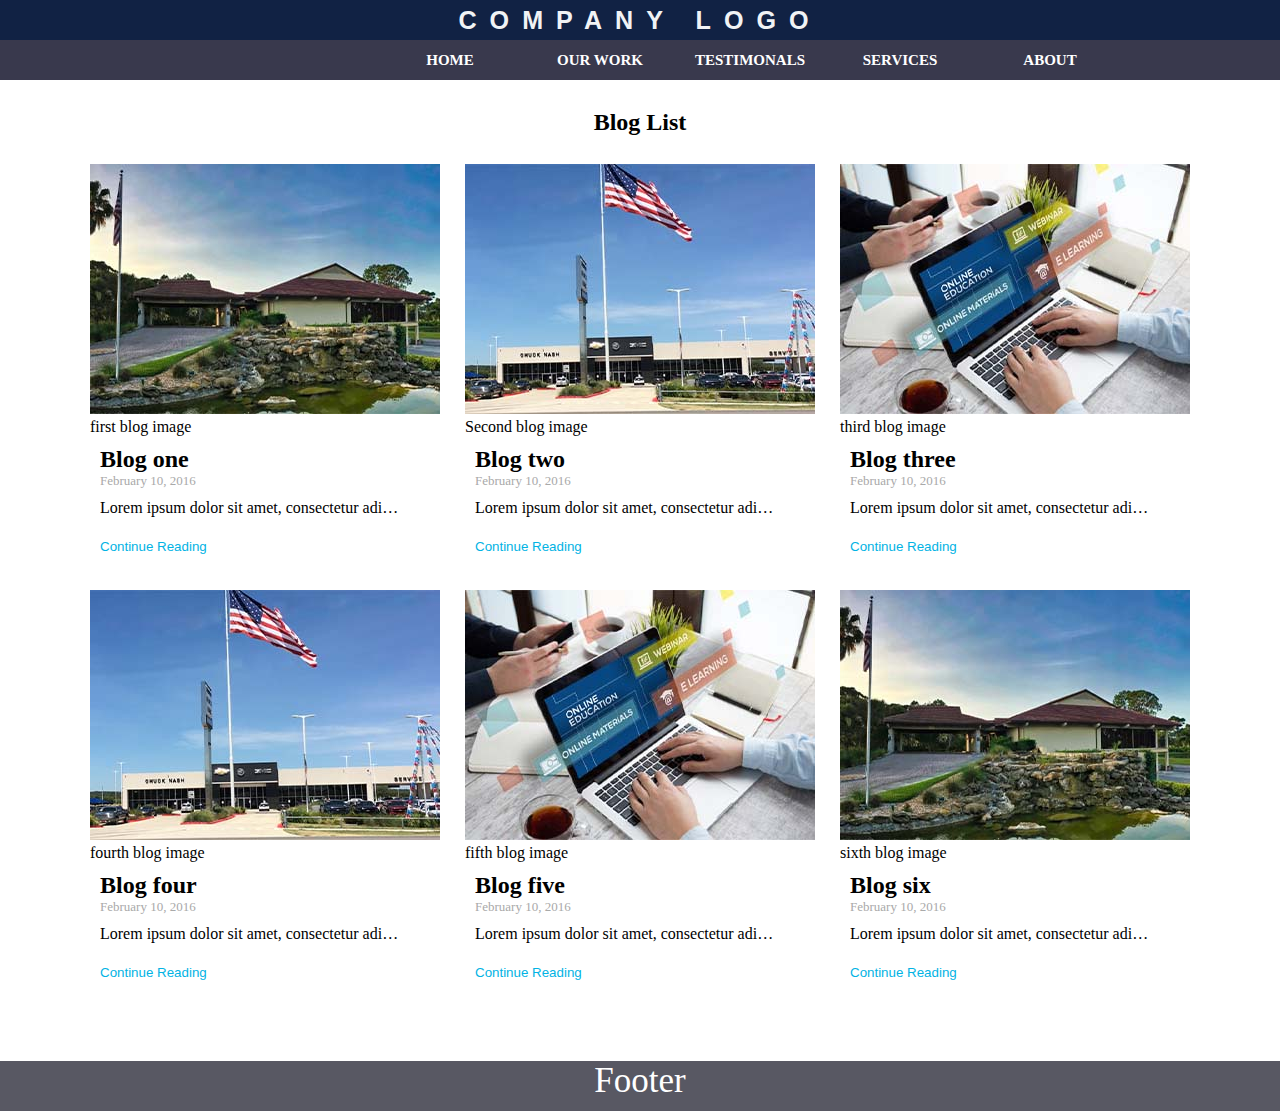
<file: index.html>
<!DOCTYPE html>
<html lang="en">

<head>
    <meta charset="UTF-8">
    <meta name="viewport" content="width=device-width, initial-scale=1.0">
    <title>Project One</title>
    <link rel="stylesheet" href="css/main.css">
</head>

<body>
    <section class="wrapper">
        <header class="header">

            <div class="logo">
                <h1>
                    company logo
                </h1>
            </div>
            <div class="navigation-desktop">
                <div class="container">
                    <nav>
                        <ul class="first-level">
                            <li class="first-level__item"><a href="#" data-value="ser">Home</a></li>
                            <li class="first-level__item"><a href="#">Our Work </a></li>
                            <li class="first-level__item"><a href="#">Testimonals </a></li>
                            <li class="first-level__item"><a href="#" id="btn">Services</a></li>
                            <li class="first-level__item"><a href="#">About</a></li>
                        </ul>
                    </nav>
                </div>
            </div>
            <input type="checkbox" name="" id="menu" class="check-box">
            <label for="menu" class="menu-icon">&#9776;</label>

            <div class="naviagtion-mobile">
                <div class="item">

                    <label for="item1">Home <i class="fas fa-angle-up" wiid="C396"></i></label>
                </div>
                <div class="item">
                    <label for="item2">our work <i class="fas fa-angle-up" wiid="C396"></i></label>
                </div>
            </div>
        </header>

        <section class="blog-list">
            <div class="containr">
                <div class="section-title text-center">
                    <h2 class="line-height-1 mb-0 mt-15">Blog List</h2>
                </div>
                <div class="blog-wrapper">
                    <div class="card">
                        <figure> <img src="images/blog-01.jpg" alt="first blog" > <figcaption>first blog image</figcaption> </figure>
                        <div class="blog-content">
                            <h2 class="mb-5">Blog one</h2>
                            <span class="mb-10 text-gray-darkgray font-13 blog-date"> February 10, 2016</span>
                            <p class="mb-20">Lorem ipsum dolor sit amet, consectetur adipiscing elit</p>
                            <button class="button-continue"> <a href="blog-post.html">Continue Reading</a></button>
                        </div>
                    </div>
                    <div class="card">
                        <figure> <img src="images/blog-02.jpg" alt="second blog" > <figcaption>Second blog image</figcaption> </figure>
                        <div class="blog-content">
                            <h2 class="mb-5">Blog two</h2>
                            <span class="mb-10 text-gray-darkgray font-13 blog-date"> February 10, 2016</span>
                            <p class="mb-20">Lorem ipsum dolor sit amet, consectetur adipiscing elit</p>
                            <button class="button-continue"> <a href="blog-post.html">Continue Reading</a></button>
                        </div>
                    </div>
                    <div class="card">
                        <figure> <img src="images/blog-03.jpg" alt="third blog" > <figcaption>third blog image</figcaption> </figure>
                        <div class="blog-content">
                            <h2 class="mb-5">Blog three</h2>
                            <span class="mb-10 text-gray-darkgray font-13 blog-date"> February 10, 2016</span>
                            <p class="mb-20">Lorem ipsum dolor sit amet, consectetur adipiscing elit</p>
                            <button class="button-continue"> <a href="blog-post.html">Continue Reading</a></button>
                        </div>
                    </div>
                    <div class="card">
                        <figure> <img src="images/blog-02.jpg" alt="fourth blog" > <figcaption>fourth blog image</figcaption> </figure>

                        <div class="blog-content">
                            <h2 class="mb-5">Blog four</h2>
                            <span class="mb-10 text-gray-darkgray font-13 blog-date"> February 10, 2016</span>
                            <p class="mb-20">Lorem ipsum dolor sit amet, consectetur adipiscing elit</p>
                            <button class="button-continue"> <a href="blog-post.html">Continue Reading</a></button>
                        </div>
                    </div>
                    <div class="card">
                        <figure> <img src="images/blog-03.jpg" alt="fifth blog" > <figcaption>fifth blog image</figcaption> </figure>
                     
                        <div class="blog-content">
                            <h2 class="mb-5">Blog five</h2>
                            <span class="mb-10 text-gray-darkgray font-13 blog-date"> February 10, 2016</span>
                            <p class="mb-20">Lorem ipsum dolor sit amet, consectetur adipiscing elit</p>
                            <button class="button-continue"> <a href="blog-post.html">Continue Reading</a></button>
                        </div>
                    </div>
                    <div class="card">
                        <figure> <img src="images/blog-01.jpg" alt="sixth blog" > <figcaption>sixth blog image</figcaption> </figure>

                        <div class="blog-content">
                            <h2 class="mb-5">Blog six</h2>
                            <span class="mb-10 text-gray-darkgray font-13 blog-date"> February 10, 2016</span>
                            <p class="mb-20">Lorem ipsum dolor sit amet, consectetur adipiscing elit</p>
                            <button class="button-continue"> <a href="blog-post.html">Continue Reading</a></button>
                        </div>
                    </div>
                </div>
            </div>
        </section>
        </div>
        <footer class="footer">
            Footer
        </footer>
    </section>
</body>

</html>
</file>
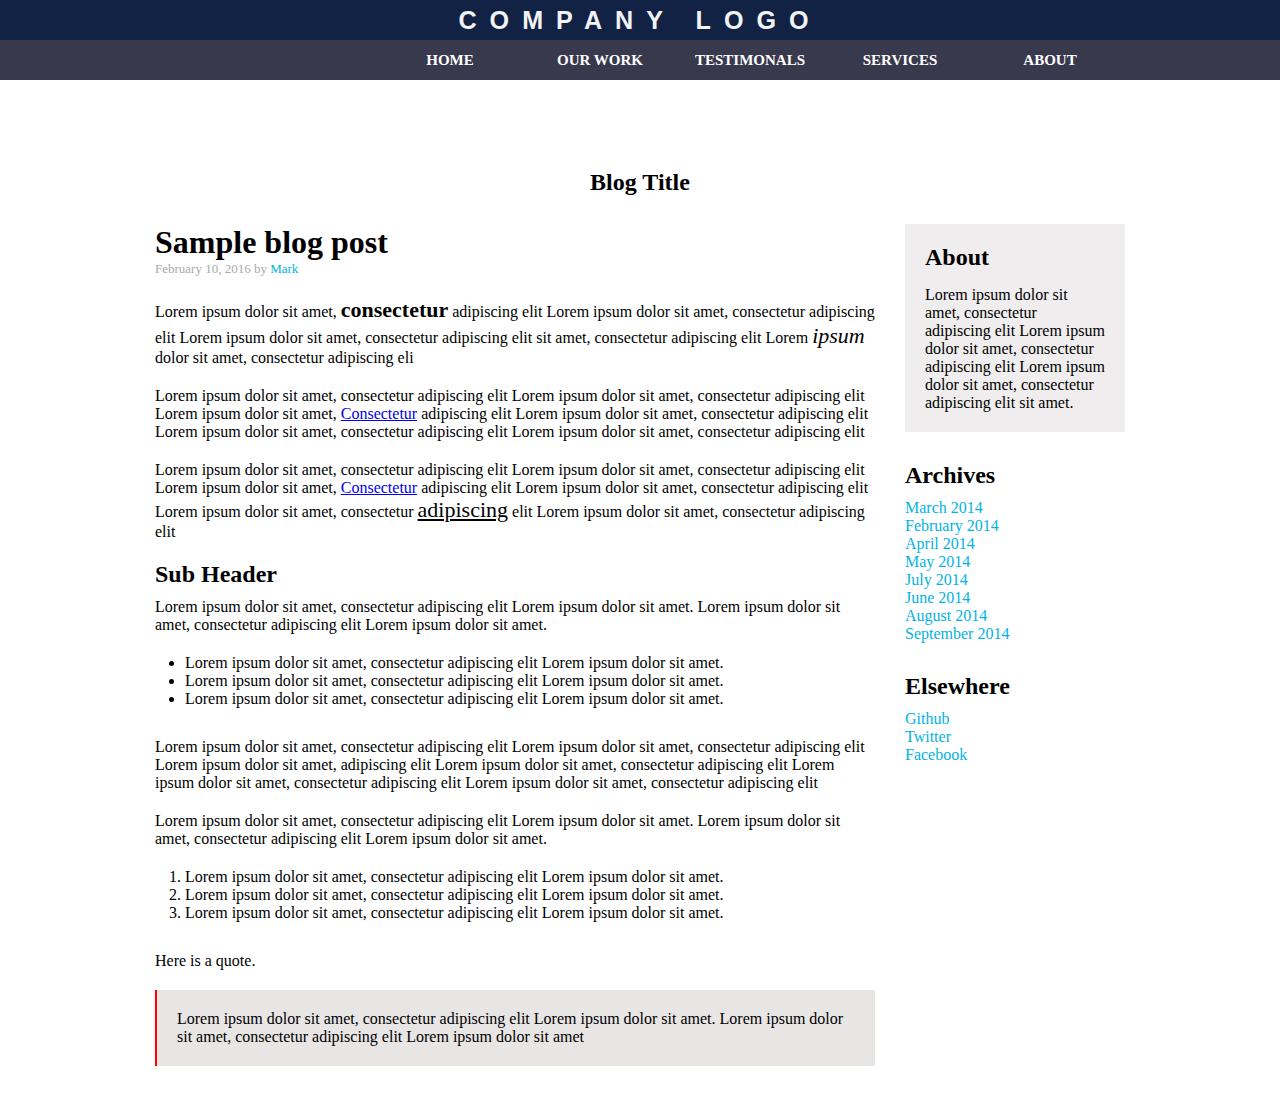
<file: blog-post.html>
<!DOCTYPE html>
<html lang="en">

<head>
    <meta charset="UTF-8">
    <meta name="viewport" content="width=device-width, initial-scale=1.0">
    <title>Project One</title>
    <link rel="stylesheet" href="css/main.css">
</head>

<body>
    <section class="wrapper">
        <header class="header">

            <div class="logo">
                <h1>
                    company logo
                </h1>
            </div>
            <div class="navigation-desktop">
                <div class="container">
                    <nav>
                        <ul class="first-level">
                            <li class="first-level__item"><a href="index.html" data-value="ser">Home</a></li>
                            <li class="first-level__item"><a href="#">Our Work </a></li>
                            <li class="first-level__item"><a href="#">Testimonals </a></li>
                            <li class="first-level__item"><a href="#" id="btn">Services</a></li>
                            <li class="first-level__item"><a href="#">About</a></li>
                        </ul>
                    </nav>
                </div>
            </div>
            <input type="checkbox" name="" id="menu" class="check-box">
            <label for="menu" class="menu-icon">&#9776;</label>

            <div class="naviagtion-mobile">
                <div class="item">

                    <label for="item1">Home <i class="fas fa-angle-up" wiid="C396"></i></label>
                </div>
                <div class="item">
                    <label for="item2">our work <i class="fas fa-angle-up" wiid="C396"></i></label>
                </div>
            </div>
        </header>
    </section>
    <div class="blog-post-wrapper">
     
        <div class="container">
            <div class="section-title text-center">
                <h2 class="line-height-1 mb-0 mt-15">Blog Title</h2>
            </div>
            <div class="content-wrapper">
                <div class="content">
                    <h1>Sample blog post </h1>
                    <span class="mb-20 text-gray-darkgray font-13 blog-date"> February 10, 2016 by
                        <span>Mark</span></span>
                    <p class="mb-20">Lorem ipsum dolor sit amet, <strong>consectetur</strong> adipiscing elit Lorem ipsum dolor sit amet,
                        consectetur adipiscing elit Lorem ipsum dolor sit amet, consectetur adipiscing elit sit amet,
                        consectetur adipiscing elit Lorem <i>ipsum</i> dolor sit amet, consectetur adipiscing eli</p>
                    <p class="mb-20">Lorem ipsum dolor sit amet, consectetur adipiscing elit Lorem ipsum dolor sit amet,
                        consectetur adipiscing elit Lorem ipsum dolor sit amet, <a href="#">Consectetur</a> adipiscing
                        elit Lorem ipsum dolor sit amet, consectetur adipiscing elit Lorem ipsum dolor sit amet,
                        consectetur adipiscing elit Lorem ipsum dolor sit amet, consectetur adipiscing elit</p>
                    <p class="mb-20">Lorem ipsum dolor sit amet, consectetur adipiscing elit Lorem ipsum dolor sit amet,
                        consectetur adipiscing elit Lorem ipsum dolor sit amet, <a href="#">Consectetur</a> adipiscing
                        elit Lorem ipsum dolor sit amet, consectetur adipiscing elit Lorem ipsum dolor sit amet,
                        consectetur <u>adipiscing</u> elit Lorem ipsum dolor sit amet, consectetur adipiscing elit</p>
                    <h2 class="sub-header mb-10">Sub Header</h2>
                    <p class="mb-20">Lorem ipsum dolor sit amet, consectetur adipiscing elit Lorem ipsum dolor sit amet.
                        Lorem ipsum dolor sit amet, consectetur adipiscing elit Lorem ipsum dolor sit amet.</p>
                    <div class="list-container">
                        <ul>
                            <li>
                                <p>Lorem ipsum dolor sit amet, consectetur adipiscing elit Lorem ipsum dolor sit amet.
                                </p>
                            </li>
                            <li>
                                <p>Lorem ipsum dolor sit amet, consectetur adipiscing elit Lorem ipsum dolor sit amet.
                                </p>
                            </li>
                            <li>
                                <p>Lorem ipsum dolor sit amet, consectetur adipiscing elit Lorem ipsum dolor sit amet.
                                </p>
                            </li>
                        </ul>
                    </div>
                    <p class="mb-20">Lorem ipsum dolor sit amet, consectetur adipiscing elit Lorem ipsum dolor sit amet,
                        consectetur adipiscing elit Lorem ipsum dolor sit amet, adipiscing elit Lorem ipsum dolor sit
                        amet, consectetur adipiscing elit Lorem ipsum dolor sit amet,
                        consectetur adipiscing elit Lorem ipsum dolor sit amet, consectetur adipiscing elit</p>
                    <p class="mb-20">Lorem ipsum dolor sit amet, consectetur adipiscing elit Lorem ipsum dolor sit amet.
                        Lorem ipsum dolor sit amet, consectetur adipiscing elit Lorem ipsum dolor sit amet.</p>
                    
                    <div class="list-container ">
                        <ol>
                            <li>
                                <p>Lorem ipsum dolor sit amet, consectetur adipiscing elit Lorem ipsum dolor sit amet.</p>
                            </li>
                            <li>
                                <p>Lorem ipsum dolor sit amet, consectetur adipiscing elit Lorem ipsum dolor sit amet.</p>
                            </li>
                            <li>
                                <p>Lorem ipsum dolor sit amet, consectetur adipiscing elit Lorem ipsum dolor sit amet.</p>
                            </li>
                        </ol>
                    </div>
                    <p class="mb-20">Here is a quote.</p>
                    <blockquote cite="http://www.worldwildlife.org/who/index.html">
                        Lorem ipsum dolor sit amet, consectetur adipiscing elit Lorem ipsum dolor sit amet.
                        Lorem ipsum dolor sit amet, consectetur adipiscing elit Lorem ipsum dolor sit amet
                        </blockquote>
                </div>
                <div class="side-bar">
                    <div class="about mb-30">
                        <h2 class="mb-15">About</h2>
                        <p>Lorem ipsum dolor sit amet, consectetur adipiscing elit Lorem ipsum dolor sit amet,
                            consectetur adipiscing elit Lorem ipsum dolor sit amet, consectetur adipiscing elit sit
                            amet.</p>

                    </div>
                    <div class="archives mb-30">
                        <h2 class="mb-10">Archives</h2>
                        <a class="archives-link mb-5" href="#">March 2014</a>
                        <a class="archives-link mb-5" href="#">February 2014</a>
                        <a class="archives-link mb-5" href="#">April 2014</a>
                        <a class="archives-link mb-5" href="#">May 2014</a>
                        <a class="archives-link mb-5" href="#">July 2014</a>
                        <a class="archives-link mb-5" href="#">June 2014</a>
                        <a class="archives-link mb-5" href="#">August 2014</a>
                        <a class="archives-link mb-5" href="#">September 2014</a>

                    </div>
                    <div class="else-where">
                        <h2 class="mb-10">Elsewhere</h2>
                        <a class="archives-link mb-5" href="#">Github</a>
                        <a class="archives-link mb-5" href="#">Twitter</a>
                        <a class="archives-link mb-5" href="#">Facebook</a>
                    </div>
                </div>
            </div>

        </div>
    </div>
</body>

</html>
</file>
<file: css/main.css>
@import "general.css";
@import "blog-post.css";
@import "card.css";
.wrapper{
    display: grid;
    grid-gap: 20px;
    /* width: 90vw; */
    grid-template-columns: auto;
    grid-template-rows: 40px auto 50px;
    grid-template-areas:
    "hd hd hd hd hd hd hd hd"
    "main main main main main main main main"
    "ft ft ft ft ft ft ft ft";

}
.container{
    max-width: 1200px;
    margin: 0 auto;
    padding: 0 15px;
}
.header{
    grid-area: hd;
    color: #fff;
    text-align: center;
}
.blog-list{
    grid-area: main;
    margin: 50px auto;
}
.footer{
    grid-area: ft;
    background-color: #585863;
    color: #fff;
    text-align: center;
    vertical-align: middle;
    font-size: 35px;
}
.logo {
    height: 100%;
    color: #fff;
    font-size: 20px;
    text-transform: uppercase;
    font-weight: bold;
    text-align: center;
    line-height: 40px;
}
.logo h1 {
    padding: 0;
    background: #112244;
    color: #f1f3f5;
    font-family: Arial, Helvetica, sans-serif;
    text-align: center;
    font-size: 28px;
    letter-spacing: 13px;
    font-weight: bold;
    margin-bottom: 0;
    font-size: calc(22px + (33 - 22) * ((100vw - 1024px) / (1920 - 1024)));
}
.wrapper .navigation-desktop {
    background-color: #39394d;
    width: 100%;
}
.wrapper .navigation-desktop nav {
    height: 40px;
    display: block;
    margin: 0 auto;
    text-align: center;
    text-transform: uppercase;
}

.wrapper .navigation-desktop nav a {
    text-decoration: none;
    font-weight: bold;
    font-size: 15px;
    color: #fff;
    display: block;
    transition: all 0.5s ease-in-out;
}
.wrapper .navigation-desktop nav a:hover {
    background: #f00;
    color: #c8d4ea;
}

.wrapper .navigation-desktop nav ul {
    list-style: none;
    float: right;
    margin: 0;
    padding: 0;
}
.wrapper .navigation-desktop nav ul li {
    float: left;
    width: 150px;
    height: 40px;
    line-height: 40px;
}
  /* blog list */


.blog-wrapper{
    display: grid;
    grid-template-columns: 100vw;
    grid-template-columns: 1fr 1fr 1fr;
    grid-template-rows: auto;
    grid-template-areas: "hd hd hd"
    "main main main";
    grid-gap: 25px;

}
.menu-icon,
.check-box,
.naviagtion-mobile {
  display: none;
}
.list-container{
    padding: 0 30px;
    margin-bottom: 30px;
}

.button-continue{
    border: unset;
    background: unset;
}
/* Start Section Media Query */
@media (max-width: 1366px){
    .container{
        max-width: 1000px;
    }
}
@media (max-width: 1200px){
    .blog-wrapper{
        grid-template-columns: 1fr 1fr;
        grid-template-areas: "hd hd"
        "main main";

    }
    .container{
        max-width: 840px;
    }
}
@media (max-width: 1000px){
    .menu-icon {
        display: block;
        position: absolute;
        top: 13px;
        left: 10px;
        color: #f0f6f4;
        padding: 3px;
        font-size: 25px;
        cursor: pointer;
      }
      .item label,
  .item .last-item {
    display: block;
    text-align: center;
    text-transform: uppercase;
    font-weight: bold;
    background-color: #e07a7a;
    color: #112255;
    cursor: pointer;
    padding: 8px;
    transition: all 0.3s ease-in-out;
    border-bottom: 1.5px solid #eee;
    font-size: calc(13px + (18 - 13) * ((100vw - 320px) / (1024 - 320)));
  }
  .item label:hover,
  .item .last-item:hover {
    background: #645b6d;
    color: #f0f2f4;
  }
  .item > input {
    display: none;
  }
}
@media(max-width: 768px){
    .container{
        max-width: 680px;
    }
}
@media (max-width: 767px){
    .blog-wrapper{
        grid-template-columns: 1fr;
        grid-template-areas: "hd"
        "main";

    }
    .menu-icon {
        display: block;
        position: absolute;
        top: -2px;
        left: 10px;
        color: #f0f6f4;
        padding: 3px;
        font-size: 25px;
        cursor: pointer;
      }
      .check-box:checked ~ .naviagtion-mobile {
        display: block;
      }
      .navigation-desktop{
        display: none;
      }
      .blog-list .section-title h1{
          margin-top: 15px;
      }
      .container{
        max-width: unset;
    }
}
</file>
